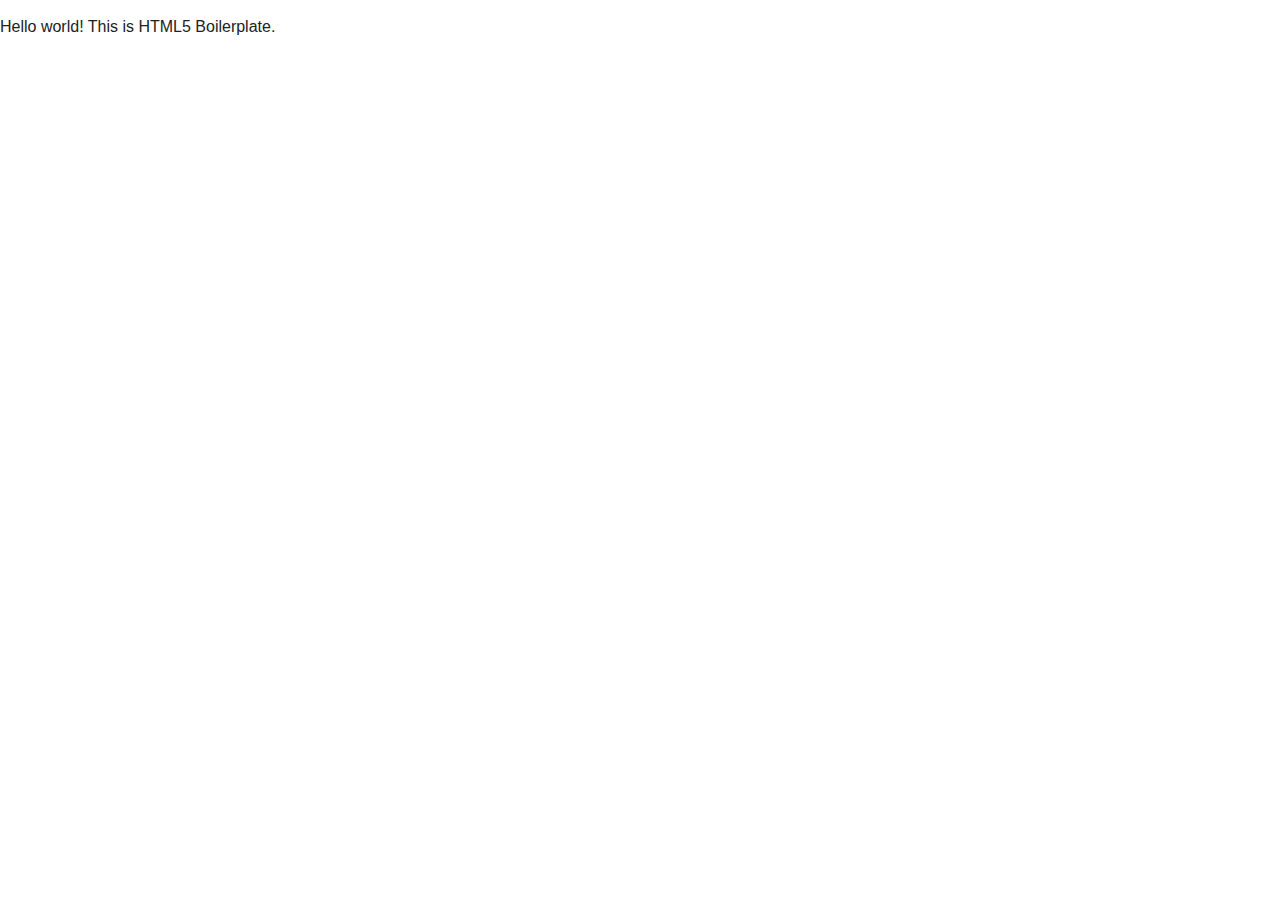
<file: app/bower_components/html5-boilerplate/index.html>
<!DOCTYPE html>
<!--[if lt IE 7]>      <html class="no-js lt-ie9 lt-ie8 lt-ie7"> <![endif]-->
<!--[if IE 7]>         <html class="no-js lt-ie9 lt-ie8"> <![endif]-->
<!--[if IE 8]>         <html class="no-js lt-ie9"> <![endif]-->
<!--[if gt IE 8]><!--> <html class="no-js"> <!--<![endif]-->
    <head>
        <meta charset="utf-8">
        <meta http-equiv="X-UA-Compatible" content="IE=edge">
        <title></title>
        <meta name="description" content="">
        <meta name="viewport" content="width=device-width, initial-scale=1">

        <!-- Place favicon.ico and apple-touch-icon.png in the root directory -->

        <link rel="stylesheet" href="css/normalize.css">
        <link rel="stylesheet" href="css/main.css">
        <script src="js/vendor/modernizr-2.6.2.min.js"></script>
    </head>
    <body>
        <!--[if lt IE 7]>
            <p class="browsehappy">You are using an <strong>outdated</strong> browser. Please <a href="http://browsehappy.com/">upgrade your browser</a> to improve your experience.</p>
        <![endif]-->

        <!-- Add your site or application content here -->
        <p>Hello world! This is HTML5 Boilerplate.</p>

        <script src="//ajax.googleapis.com/ajax/libs/jquery/1.10.2/jquery.min.js"></script>
        <script>window.jQuery || document.write('<script src="js/vendor/jquery-1.10.2.min.js"><\/script>')</script>
        <script src="js/plugins.js"></script>
        <script src="js/main.js"></script>

        <!-- Google Analytics: change UA-XXXXX-X to be your site's ID. -->
        <script>
            (function(b,o,i,l,e,r){b.GoogleAnalyticsObject=l;b[l]||(b[l]=
            function(){(b[l].q=b[l].q||[]).push(arguments)});b[l].l=+new Date;
            e=o.createElement(i);r=o.getElementsByTagName(i)[0];
            e.src='//www.google-analytics.com/analytics.js';
            r.parentNode.insertBefore(e,r)}(window,document,'script','ga'));
            ga('create','UA-XXXXX-X');ga('send','pageview');
        </script>
    </body>
</html>
</file>
<file: app/bower_components/html5-boilerplate/css/main.css>
/*! HTML5 Boilerplate v4.3.0 | MIT License | http://h5bp.com/ */

/*
 * What follows is the result of much research on cross-browser styling.
 * Credit left inline and big thanks to Nicolas Gallagher, Jonathan Neal,
 * Kroc Camen, and the H5BP dev community and team.
 */

/* ==========================================================================
   Base styles: opinionated defaults
   ========================================================================== */

html,
button,
input,
select,
textarea {
    color: #222;
}

html {
    font-size: 1em;
    line-height: 1.4;
}

/*
 * Remove text-shadow in selection highlight: h5bp.com/i
 * These selection rule sets have to be separate.
 * Customize the background color to match your design.
 */

::-moz-selection {
    background: #b3d4fc;
    text-shadow: none;
}

::selection {
    background: #b3d4fc;
    text-shadow: none;
}

/*
 * A better looking default horizontal rule
 */

hr {
    display: block;
    height: 1px;
    border: 0;
    border-top: 1px solid #ccc;
    margin: 1em 0;
    padding: 0;
}

/*
 * Remove the gap between images, videos, audio and canvas and the bottom of
 * their containers: h5bp.com/i/440
 */

audio,
canvas,
img,
video {
    vertical-align: middle;
}

/*
 * Remove default fieldset styles.
 */

fieldset {
    border: 0;
    margin: 0;
    padding: 0;
}

/*
 * Allow only vertical resizing of textareas.
 */

textarea {
    resize: vertical;
}

/* ==========================================================================
   Browse Happy prompt
   ========================================================================== */

.browsehappy {
    margin: 0.2em 0;
    background: #ccc;
    color: #000;
    padding: 0.2em 0;
}

/* ==========================================================================
   Author's custom styles
   ========================================================================== */

















/* ==========================================================================
   Helper classes
   ========================================================================== */

/*
 * Image replacement
 */

.ir {
    background-color: transparent;
    border: 0;
    overflow: hidden;
    /* IE 6/7 fallback */
    *text-indent: -9999px;
}

.ir:before {
    content: "";
    display: block;
    width: 0;
    height: 150%;
}

/*
 * Hide from both screenreaders and browsers: h5bp.com/u
 */

.hidden {
    display: none !important;
    visibility: hidden;
}

/*
 * Hide only visually, but have it available for screenreaders: h5bp.com/v
 */

.visuallyhidden {
    border: 0;
    clip: rect(0 0 0 0);
    height: 1px;
    margin: -1px;
    overflow: hidden;
    padding: 0;
    position: absolute;
    width: 1px;
}

/*
 * Extends the .visuallyhidden class to allow the element to be focusable
 * when navigated to via the keyboard: h5bp.com/p
 */

.visuallyhidden.focusable:active,
.visuallyhidden.focusable:focus {
    clip: auto;
    height: auto;
    margin: 0;
    overflow: visible;
    position: static;
    width: auto;
}

/*
 * Hide visually and from screenreaders, but maintain layout
 */

.invisible {
    visibility: hidden;
}

/*
 * Clearfix: contain floats
 *
 * For modern browsers
 * 1. The space content is one way to avoid an Opera bug when the
 *    `contenteditable` attribute is included anywhere else in the document.
 *    Otherwise it causes space to appear at the top and bottom of elements
 *    that receive the `clearfix` class.
 * 2. The use of `table` rather than `block` is only necessary if using
 *    `:before` to contain the top-margins of child elements.
 */

.clearfix:before,
.clearfix:after {
    content: " "; /* 1 */
    display: table; /* 2 */
}

.clearfix:after {
    clear: both;
}

/*
 * For IE 6/7 only
 * Include this rule to trigger hasLayout and contain floats.
 */

.clearfix {
    *zoom: 1;
}

/* ==========================================================================
   EXAMPLE Media Queries for Responsive Design.
   These examples override the primary ('mobile first') styles.
   Modify as content requires.
   ========================================================================== */

@media only screen and (min-width: 35em) {
    /* Style adjustments for viewports that meet the condition */
}

@media print,
       (-o-min-device-pixel-ratio: 5/4),
       (-webkit-min-device-pixel-ratio: 1.25),
       (min-resolution: 120dpi) {
    /* Style adjustments for high resolution devices */
}

/* ==========================================================================
   Print styles.
   Inlined to avoid required HTTP connection: h5bp.com/r
   ========================================================================== */

@media print {
    * {
        background: transparent !important;
        color: #000 !important; /* Black prints faster: h5bp.com/s */
        box-shadow: none !important;
        text-shadow: none !important;
    }

    a,
    a:visited {
        text-decoration: underline;
    }

    a[href]:after {
        content: " (" attr(href) ")";
    }

    abbr[title]:after {
        content: " (" attr(title) ")";
    }

    /*
     * Don't show links for images, or javascript/internal links
     */

    .ir a:after,
    a[href^="javascript:"]:after,
    a[href^="#"]:after {
        content: "";
    }

    pre,
    blockquote {
        border: 1px solid #999;
        page-break-inside: avoid;
    }

    thead {
        display: table-header-group; /* h5bp.com/t */
    }

    tr,
    img {
        page-break-inside: avoid;
    }

    img {
        max-width: 100% !important;
    }

    @page {
        margin: 0.5cm;
    }

    p,
    h2,
    h3 {
        orphans: 3;
        widows: 3;
    }

    h2,
    h3 {
        page-break-after: avoid;
    }
}
</file>
